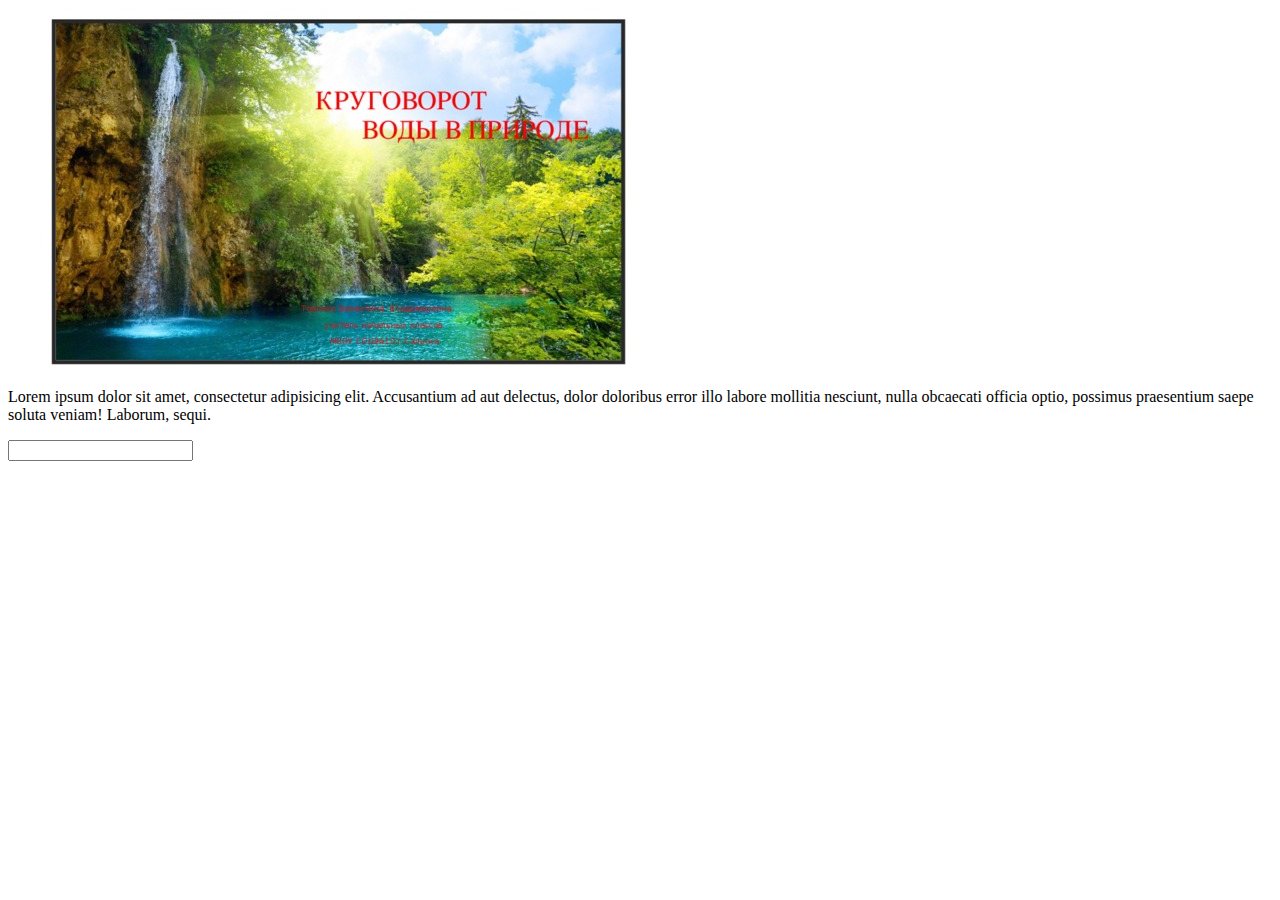
<file: user/templates/user/bla bla bla.html>
<!DOCTYPE html>
<html lang="en">
<head>
    <meta charset="UTF-8">
    <title>Title</title>
</head>
<body>
<div>
    <img src="img0.jpg">
    <p><span>Lorem ipsum dolor sit amet, consectetur adipisicing elit. Accusantium ad aut delectus, dolor doloribus error illo labore mollitia nesciunt, nulla obcaecati officia optio, possimus praesentium saepe soluta veniam! Laborum, sequi.</span></p>
    <input>

</div>
</body>
</html>
</file>
